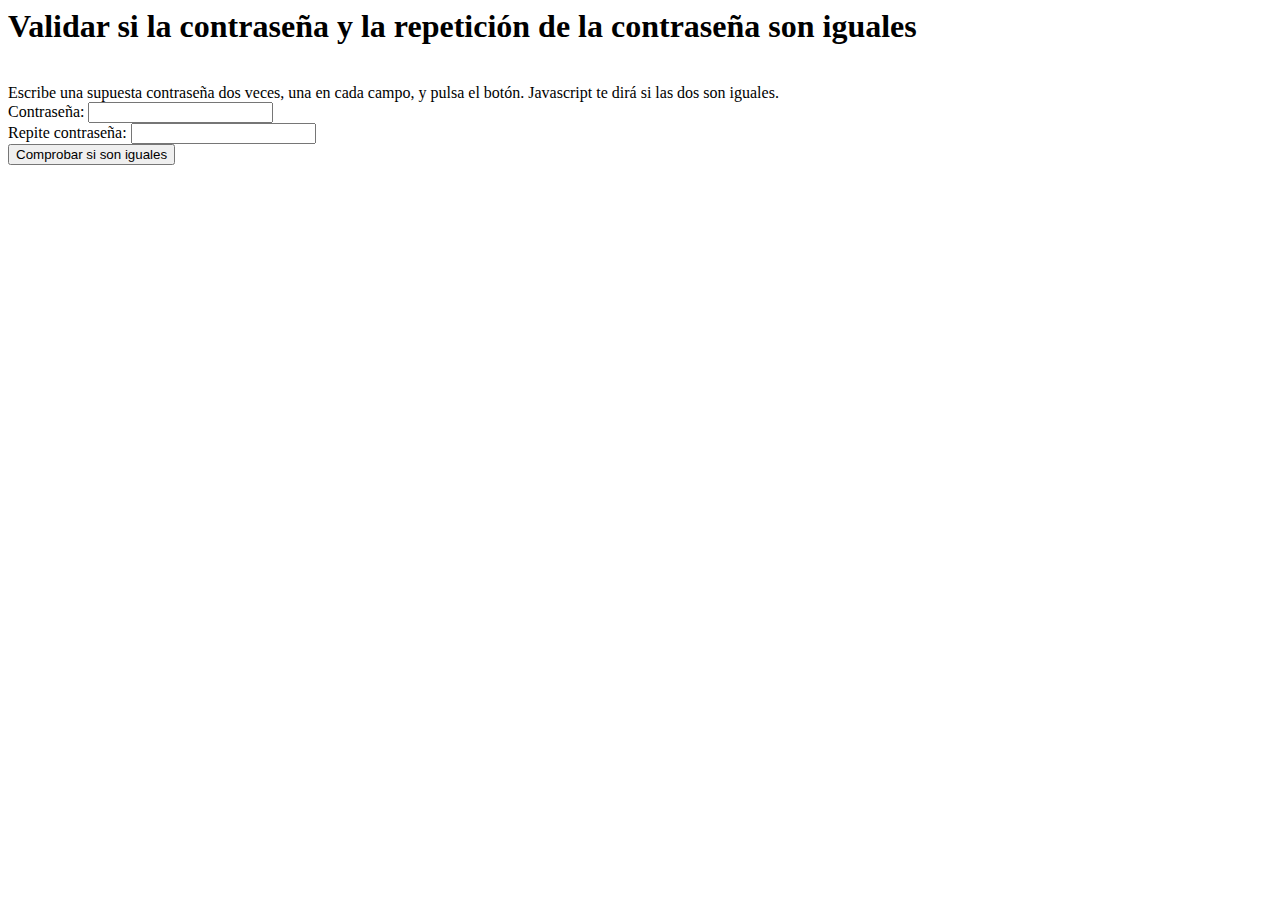
<file: index.html>
<html>
<head>
<title>Validar si la contraseña y la repetición de la contraseña son iguales</title>
<script>
function comprobarClave(){
    clave1 = document.f1.clave1.value
    clave2 = document.f1.clave2.value
     

    if (clave1 == "admin" && clave2 == "conejo"){
       alert("Los Datos Coinciden...\n Bienvenido");
        var href =  "productos.html";
        window.location=href;
         }
       
    else{
       alert("Las dos claves son distintas...\nIntentelo nuevamente.");
        var href =  "index.html";
        window.location=href;
    };
       
}  
</script>
</head>

<body>

<h1>Validar si la contraseña y la repetición de la contraseña son iguales</h1>
<br>
Escribe una supuesta contraseña dos veces, una en cada campo, y pulsa el botón. Javascript te dirá si las dos son iguales.

<br>
<form action="" name="f1">
Contraseña: <input type="password" name="clave1" size="20">
<br>
Repite contraseña: <input type="password" name="clave2" size="20">
<br>
<input type="button" value="Comprobar si son iguales" onClick="comprobarClave()">

</form>

</body>
</html>
</file>
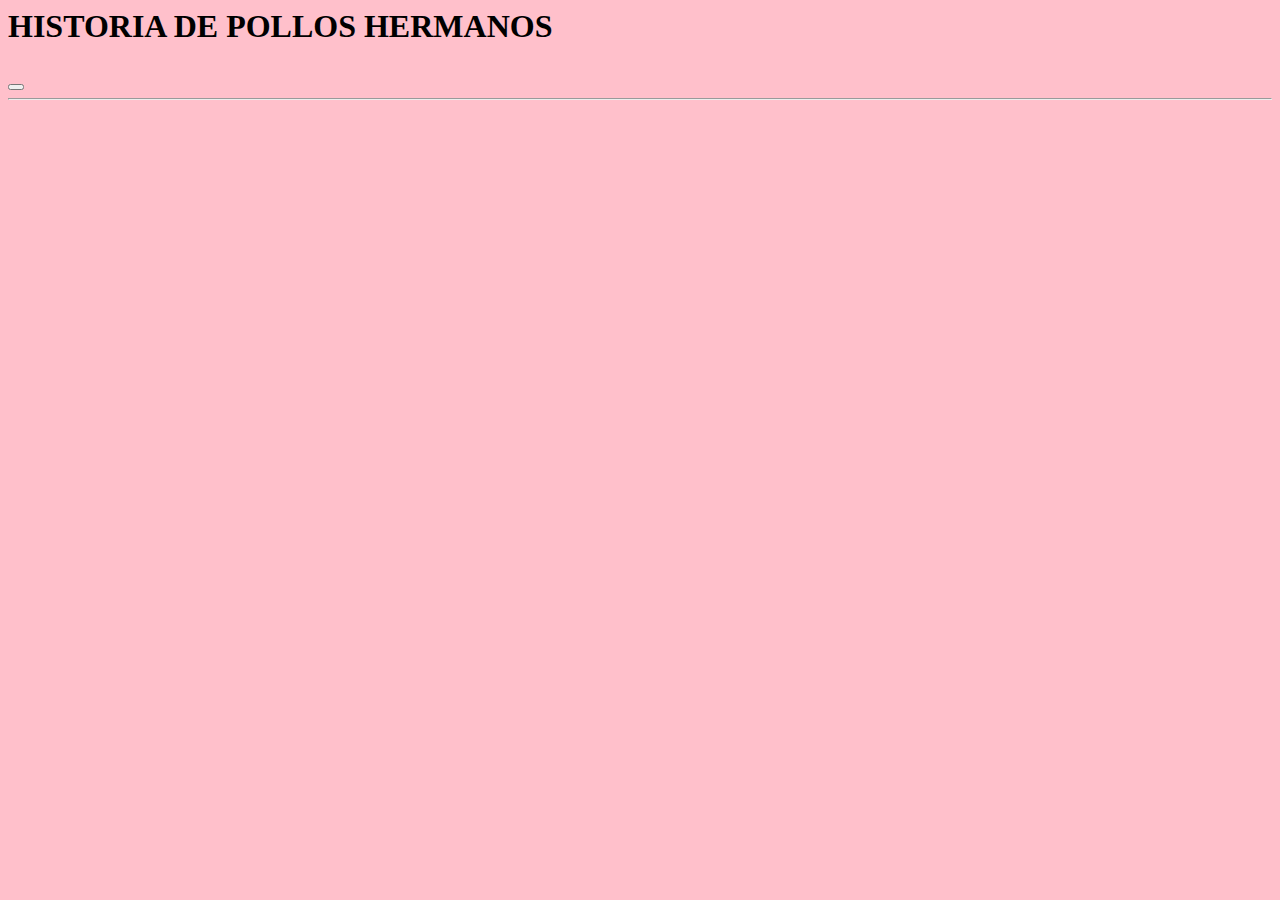
<file: dos.html>
<html>
<head>
<title>Validar si la contraseña y la repetición de la contraseña son iguales</title>
 
</head>

<BODY bgcolor="PINK">

<h1>HISTORIA DE POLLOS HERMANOS</h1>
<br>
 
<a
    href="mi%20primera%20pagina.html">
    <button><i class="icon icon"></i></button>
     </a>
        <hr></hr>
       <br>
 

</body>
</html>
</file>
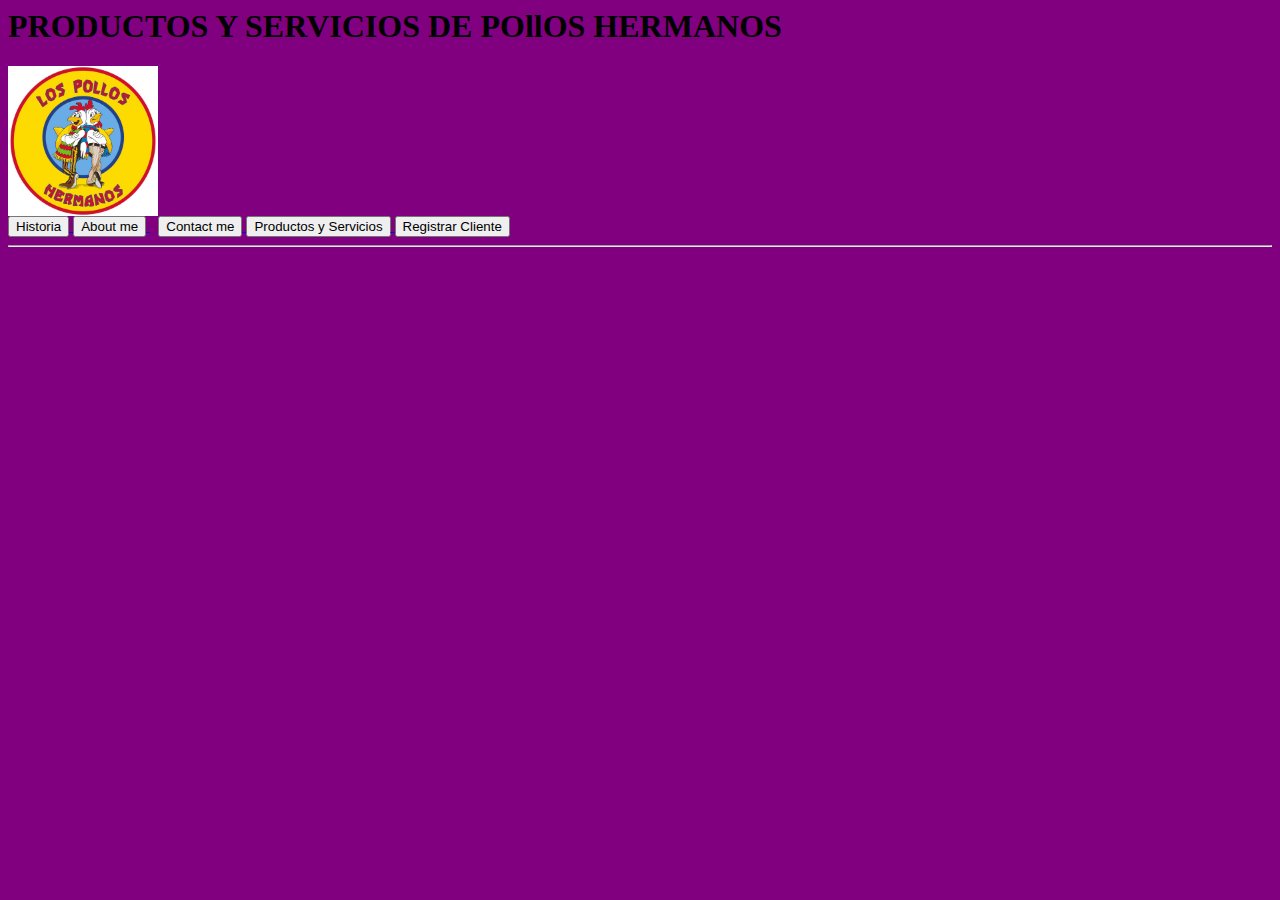
<file: productos.html>
<html>
<head>
<title>Validar si la contraseña y la repetición de la contraseña son iguales</title>
 
</head>

<BODY bgcolor="purple">

<h1>PRODUCTOS Y SERVICIOS DE POllOS HERMANOS</h1>
<img src="logopollos.jpeg"
alt="imagen" height="150" width="150">
<br>
 
<a 
        href="dos.html">
           <button><i class="icon icon"></i> Historia</button>
        </a>
         
        <a 
        href="aboutme.html">
        <button><i class="icon icon"></i> About me</button>

             
        </a>
        &nbsp;
        <a 
        href="contact.html">
        <button><i class="icon icon"></i> Contact me</button>
             
        </a>
        <a 
        href="proserv.html">
        <button><i class="icon icon"></i> Productos y Servicios</button>
            
        </a>
        <a 
        href="registrocliente.html">
        <button><i class="icon icon"></i> Registrar Cliente</button>
            
        </a>


        <hr></hr>
       <br>
 

</body>
</html>
</file>
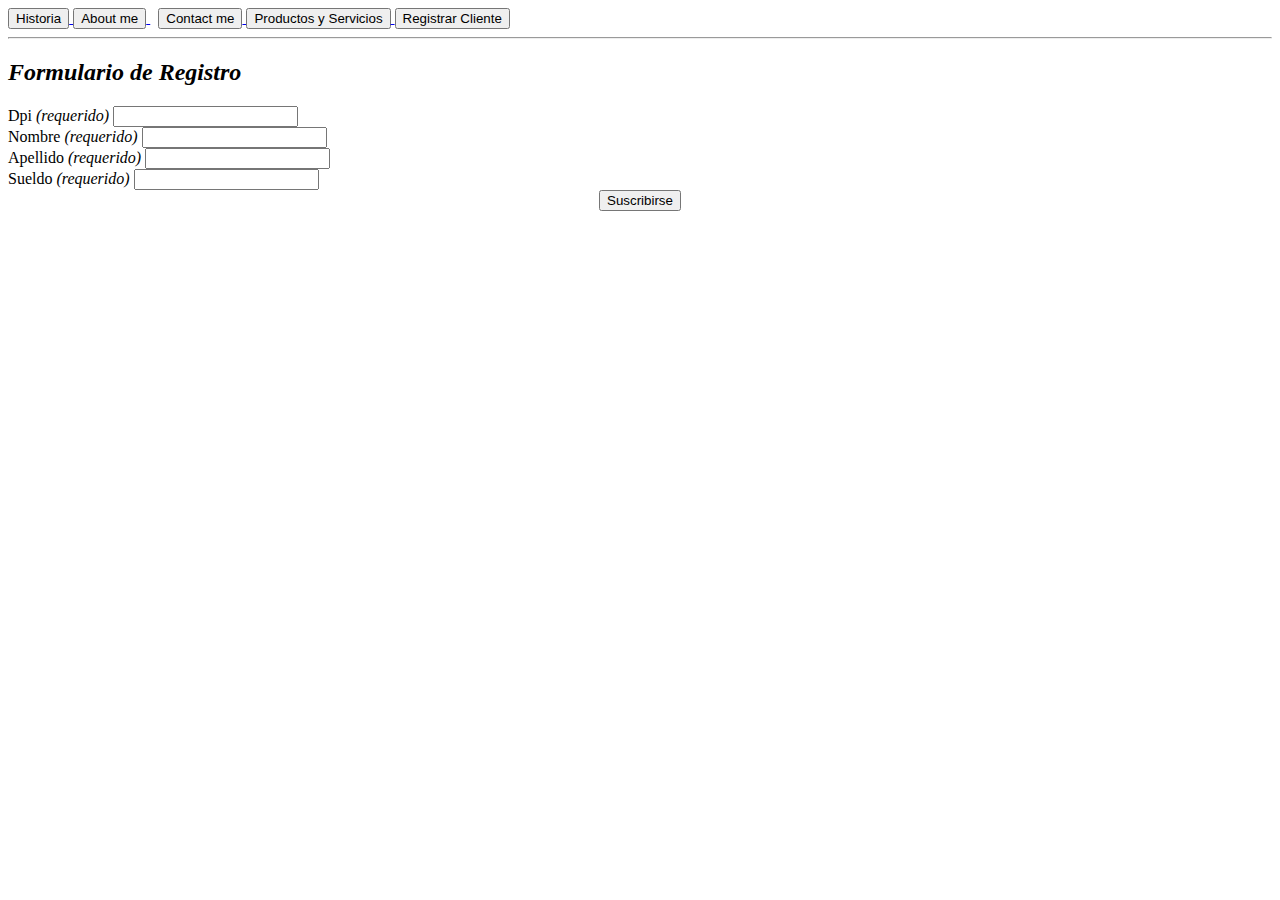
<file: registro.html>
<!doctype html>
<html>
<head>
<meta charset="utf-8">
<title>Formulario de Registro SCIII</title>
 
</head>
 
<body>
  <a 
        href="exaprogra/historia.html">
           <button><i class="icon icon"></i> Historia</button>
        </a>
         
        <a 
        href="exaprogra/mi primera pagina.html">
        <button><i class="icon icon"></i> About me</button>

             
        </a>
        &nbsp;
        <a 
        href="exaprogra/contac.html">
        <button><i class="icon icon"></i> Contact me</button>
             
        </a>
        <a 
        href="exaprogra/sobre mi.html">
        <button><i class="icon icon"></i> Productos y Servicios</button>
            
        </a>
        <a 
        href="exaprogra/registro.html">
        <button><i class="icon icon"></i> Registrar Cliente</button>
            
        </a>


    <hr></hr>
<div class="group">
  <form action="registro.php" method="POST">
  <h2><em>Formulario de Registro</em></h2>  
      
      <label for="dpi">Dpi <span><em>(requerido)</em></span></label>
      <input type="text" name="dpi" class="form-input" required/>   
      <br>
      <label for="nombre">Nombre <span><em>(requerido)</em></span></label>
      <input type="text" name="nombre" class="form-input" required/>   
      <br>
      <label for="apellido">Apellido <span><em>(requerido)</em></span></label>
      <input type="text" name="apellido" class="form-input" required/>         
      <br>
      <label for="email">Sueldo <span><em>(requerido)</em></span></label>
      <input type="text" name="sueldo" class="form-input" />
       <br>
     <center> <input class="form-btn" name="submit" type="submit" value="Suscribirse" /></center>
    </p>
  </form>
</div>
</body>
</html>
</file>
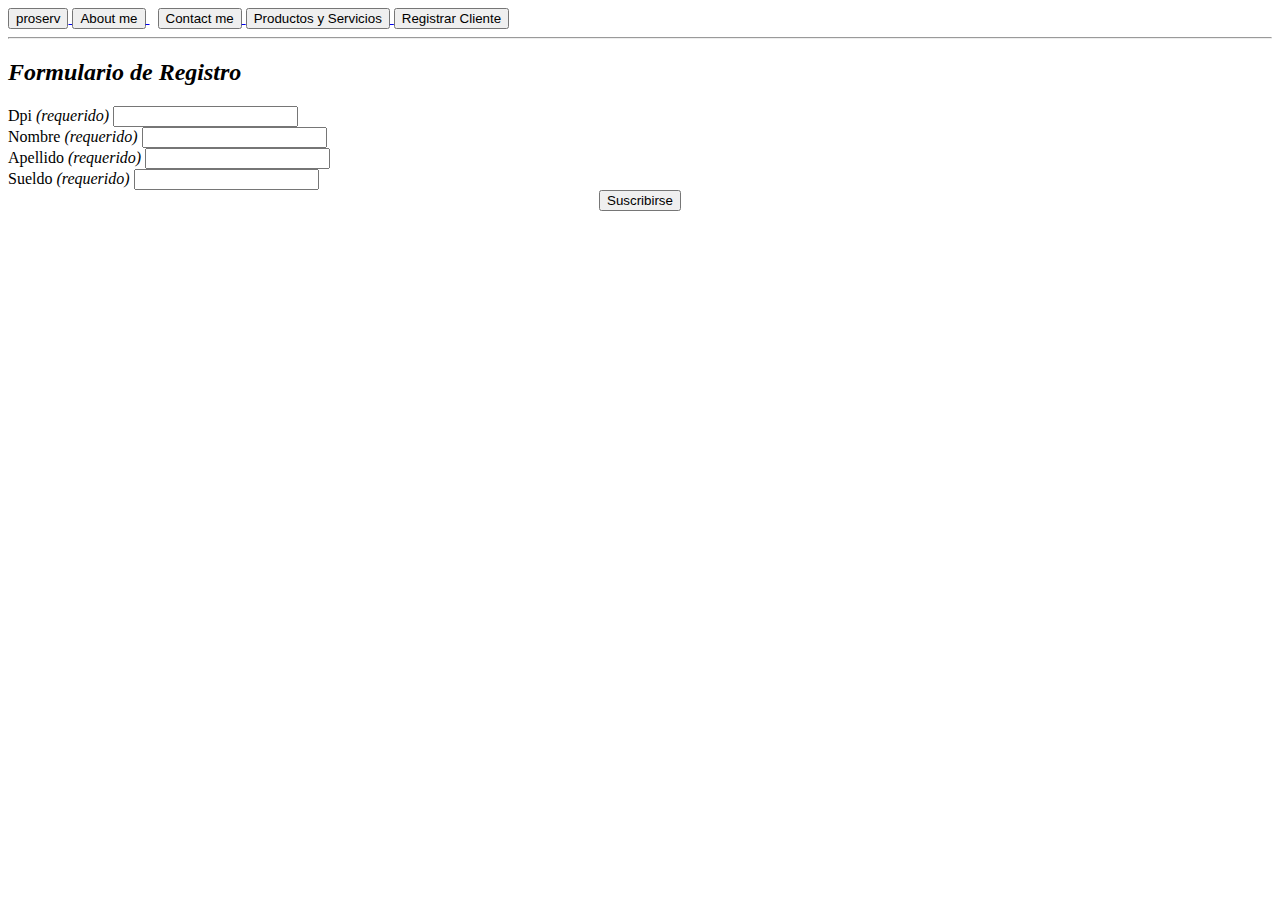
<file: registrocliente.html>
<!doctype html>
<html>
<head>
<meta charset="utf-8">
<title>Formulario de Registro SCIII</title>
 
</head>
 
<body>
  <a 
        href="proserv.html">
           <button><i class="icon icon"></i> proserv</button>
        </a>
         
        <a 
        href="aboutme.html">
        <button><i class="icon icon"></i> About me</button>

             
        </a>
        &nbsp;
        <a 
        href="contact.html">
        <button><i class="icon icon"></i> Contact me</button>
             
        </a>
        <a 
        href="proserv.html">
        <button><i class="icon icon"></i> Productos y Servicios</button>
            
        </a>
        <a 
        href="registrocliente.html">
        <button><i class="icon icon"></i> Registrar Cliente</button>
            
        </a>


    <hr></hr>
<div class="group">
  <form action="registro.php" method="POST">
  <h2><em>Formulario de Registro</em></h2>  
      
      <label for="dpi">Dpi <span><em>(requerido)</em></span></label>
      <input type="text" name="dpi" class="form-input" required/>   
      <br>
      <label for="nombre">Nombre <span><em>(requerido)</em></span></label>
      <input type="text" name="nombre" class="form-input" required/>   
      <br>
      <label for="apellido">Apellido <span><em>(requerido)</em></span></label>
      <input type="text" name="apellido" class="form-input" required/>         
      <br>
      <label for="email">Sueldo <span><em>(requerido)</em></span></label>
      <input type="text" name="sueldo" class="form-input" />
       <br>
     <center> <input class="form-btn" name="submit" type="submit" value="Suscribirse" /></center>
    </p>
  </form>
</div>
</body>
</html>
</file>
